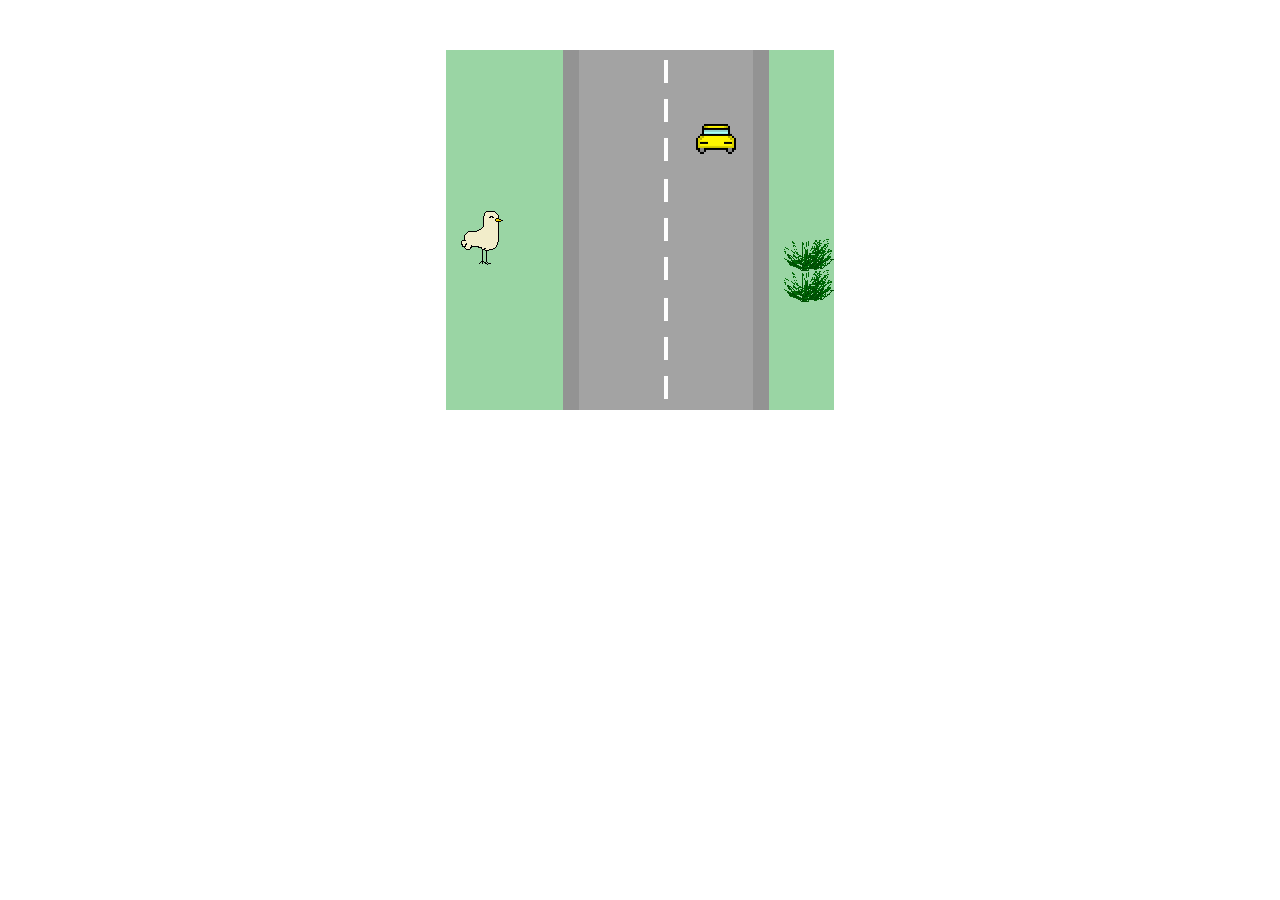
<file: ko-chicken/index.html>
<!DOCTYPE html>
<html>
    
<head>
  <meta charset="utf-8" />
  <title>Run!</title>

  <style>
    #game_div {
      width: 388px;
      height: 360px;
      margin: auto;
      margin-top: 50px;
    }
  </style>

  <script type="text/javascript" src="phaser.min.js"></script>
  <script type="text/javascript" src="load.js"></script>
  <script type="text/javascript" src="play.js"></script>
  <script type="text/javascript" src="over.js"></script>
  <script type="text/javascript" src="main.js"></script>
</head>

<body>

  <div id="game_div"> </div>

</body>

</html>
</file>
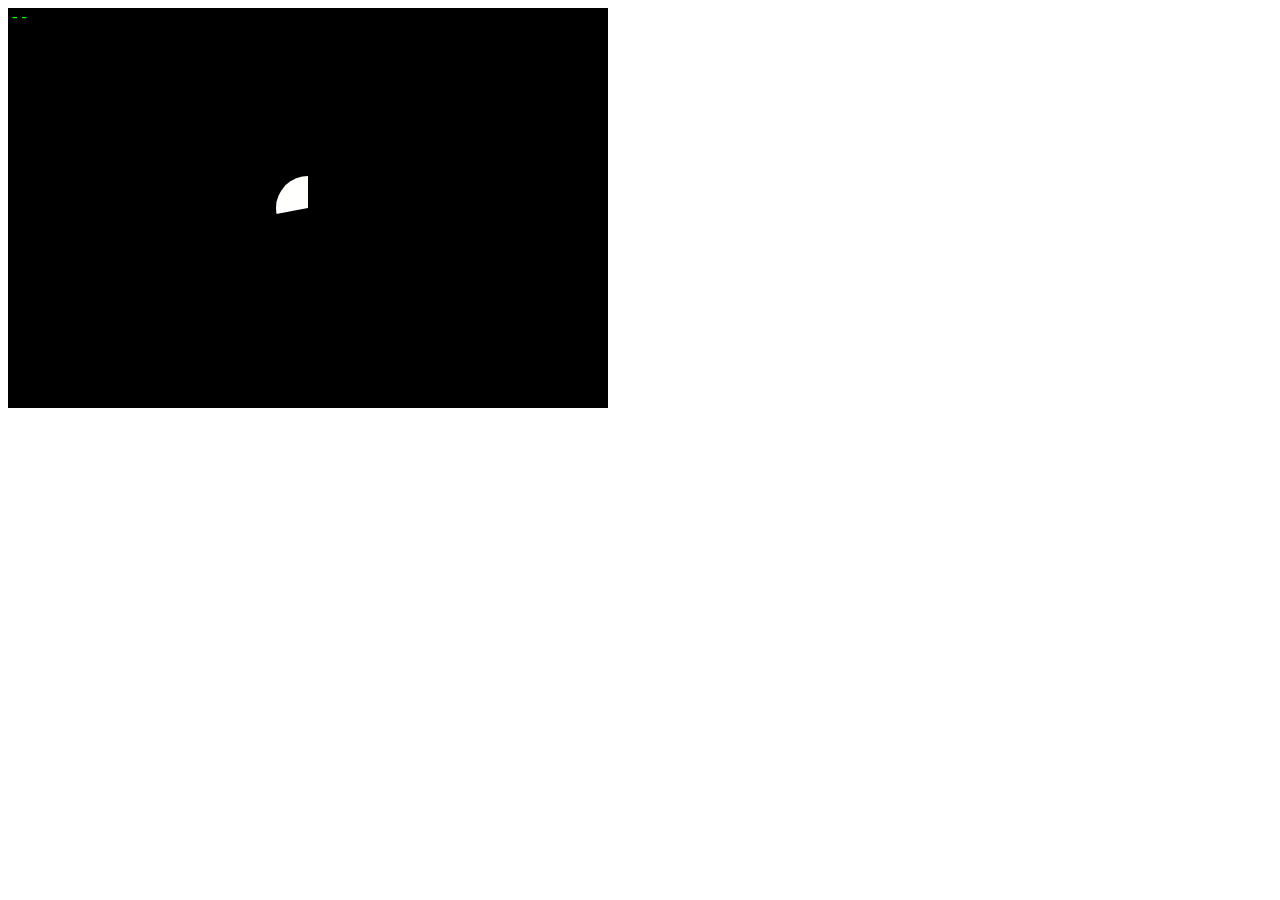
<file: pie-timer/index.html>
<!DOCTYPE html>
<html>
    
<head>
  <meta charset="utf-8" />
  <title>Pie Timer</title>

  <script type="text/javascript" src="phaser.min.js"></script>
    <script type="text/javascript" src="main.js"></script>
</head>

<body>

  <div id="game_div"> </div>

</body>

</html>
</file>
